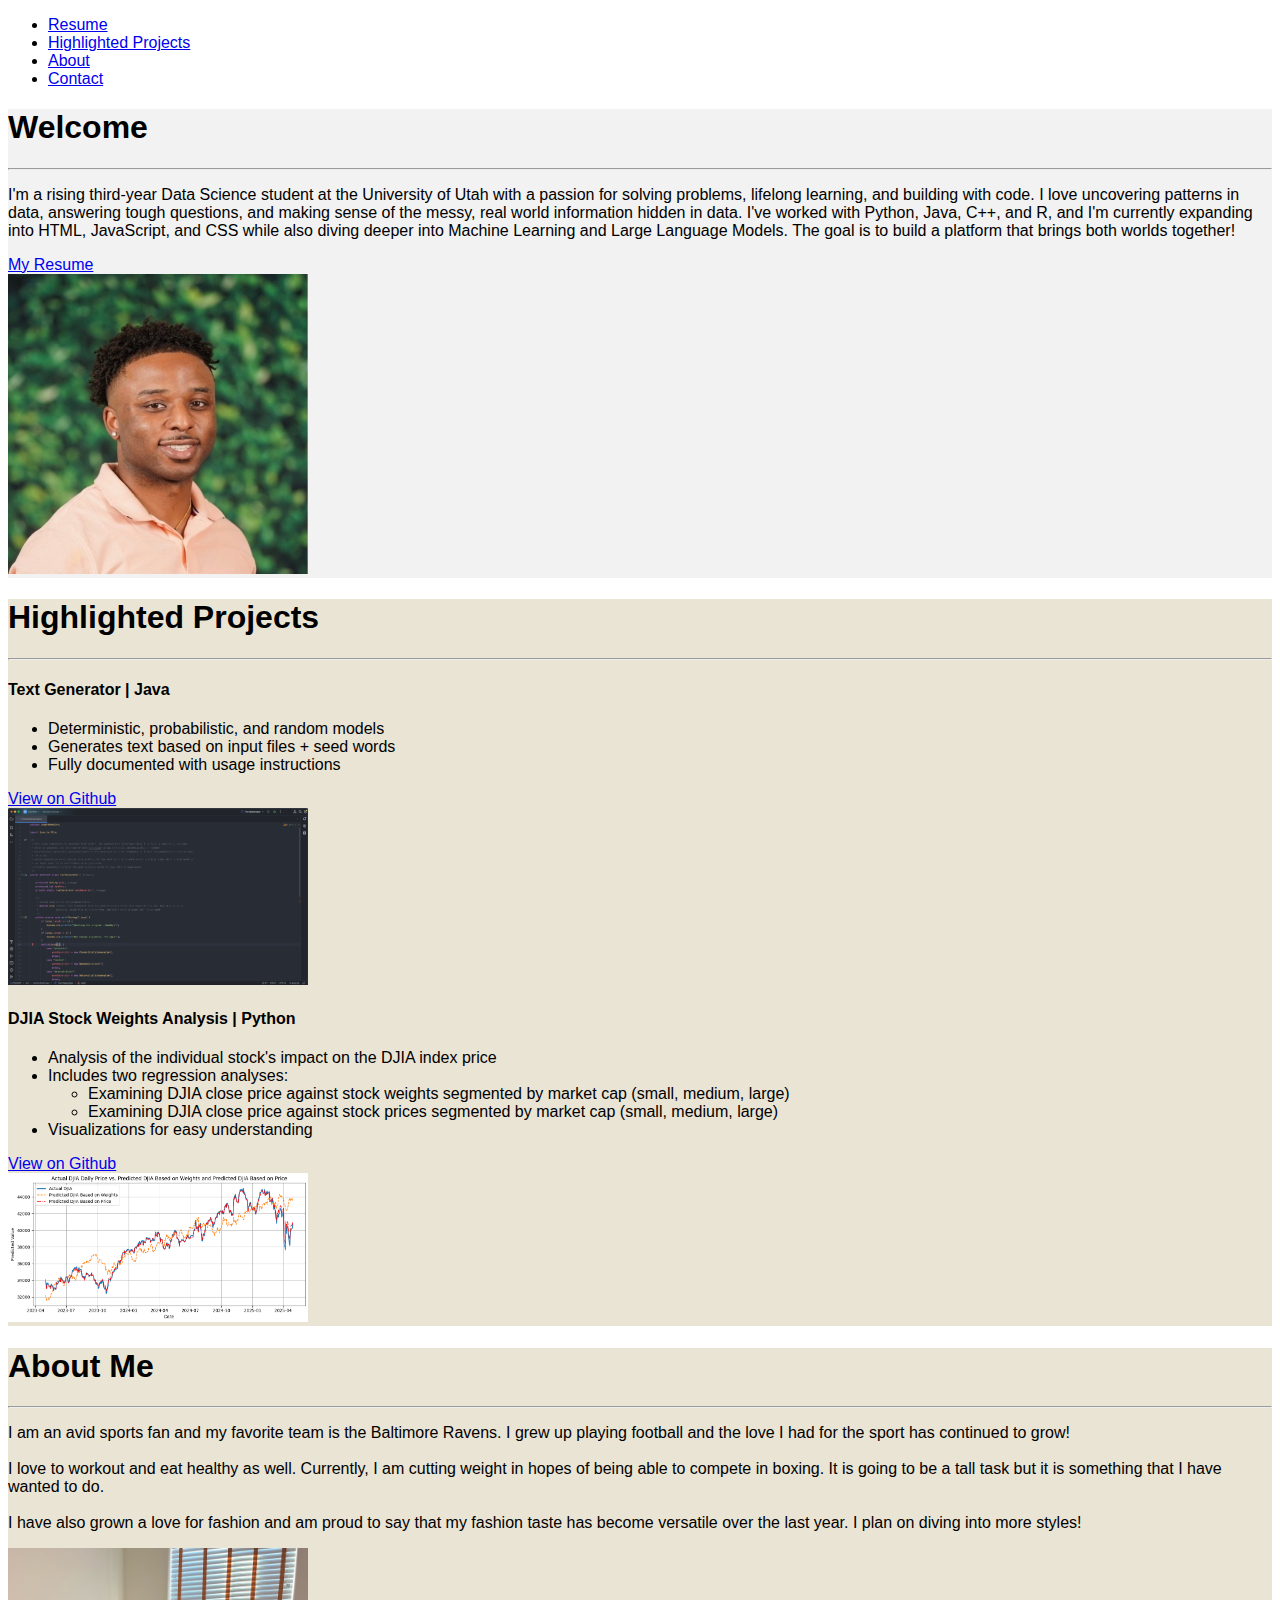
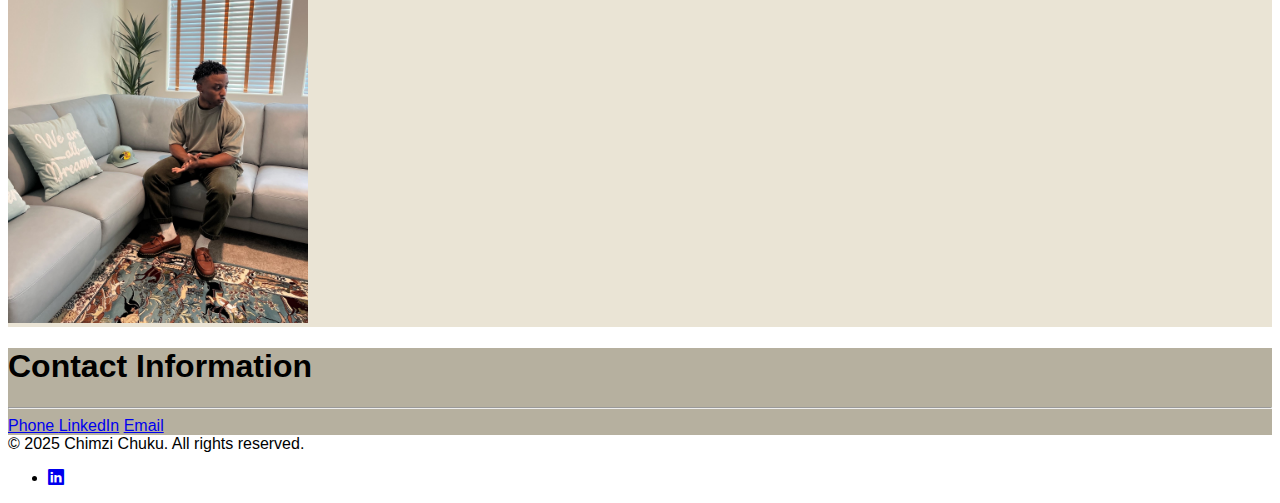
<file: index.html>
<!DOCTYPE html>
<html lang="en">
    <head>
        <meta charset="UTF-8">
        <meta name="viewport" content="width=device-width, initial-scale=1.0">
        <title>Personal Portfolio: Chimzi Chuku</title>
        <link href="https://cdn.jsdelivr.net/npm/bootstrap@5.3.6/dist/css/bootstrap.min.css" rel="stylesheet" 
        integrity="sha384-4Q6Gf2aSP4eDXB8Miphtr37CMZZQ5oXLH2yaXMJ2w8e2ZtHTl7GptT4jmndRuHDT" crossorigin="anonymous">
        <link href="https://cdn.jsdelivr.net/npm/bootstrap-icons@1.11.3/font/bootstrap-icons.css" rel="stylesheet">
        <link rel="stylesheet" href="./style.css">
    </head>

    <body>

        <section class="Navbar">
        
            <div class="container"> 
                <header class="d-flex flex-wrap justify-content-center py-3 mb-4 border-bottom"> 
                    <ul class="nav gap-2 nav-pills"> 
                        <li class="nav-item rounded-3">
                            <a href="./resume/resume.html" class="nav-link link-light">Resume</a>
                        </li> 
                        <li class="nav-item rounded-3">
                            <a href="./index.html#highlighted-projects" class="nav-link link-light">Highlighted Projects</a>
                        </li> 
                        <li class="nav-item rounded-3">
                            <a href="./index.html#about-section" class="nav-link link-light">About</a>
                        </li> 
                        <li class="nav-item rounded-3">
                            <a href="./index.html#contact-me" class="nav-link link-light">Contact</a>
                        </li> 
                    </ul> 
                </header> 
            </div>
    
        </section>

        <section id="about-me">

            <div class="container my-5 starter-background"> 
                <div class="row p-4 pb-0 pe-lg-0 pt-lg-5 align-items-center rounded-3 border shadow-lg"> 
                    <div class="col-lg-7 p-3 p-lg-5 pt-lg-3"> 
                        <h1 class="display-4 fw-bold lh-1 text-body-emphasis">Welcome</h1> 
                        <hr>
                        <p class="lead">I'm a rising third-year Data Science student at the University of Utah with a passion for solving problems, lifelong learning, 
                            and building with code. I love uncovering patterns in data, answering tough questions, and making sense of the messy, real world information hidden in data. 
                            I've worked with Python, Java, C++, and R, and I'm currently expanding into HTML, JavaScript, and CSS while also diving deeper into Machine Learning and Large Language Models. 
                            The goal is to build a platform that brings both worlds together!</p> 
                            <div class="row d-grid gap-2 d-md-flex justify-content-md-start mb-4 mb-lg-3"> 
                                <a class="button btn btn-outline-dark bt-secondary btn-lg px-4 me-md-2" href="./resume/resume.html">My Resume</a> 
                            </div> 
                        </div> 
                        <div class="col-lg-4 offset-lg-1 ms-0 p-0 image-fluid overflow-hidden text-center mb-3"> 
                            <img class="image-fluid rounded-lg-3 align-items-center" src="./images/Professional Picture.jpeg" alt="Chimzi Chuku portrait" width="300px" onclick=""> 
                        </div> 
                    </div> 
                </div>

        </section>

        <section id="highlighted-projects">

            <div class="container my-5 body1-color"> 
                <div class="row p-4 pb-0 pe-lg-0 pt-lg-5 align-items-center rounded-3 border shadow-lg"> 
                    <div class="col-lg-7 p-3 p-lg-5 pt-lg-3"> 
                        <h1 class="display-4 fw-bold lh-1 text-body-emphasis">Highlighted Projects</h1> 
                        <hr>
                        <div class="row mt-3">
                            <h4>Text Generator | Java</h4>
                            <ul class="text-start text-wrap ms-5  pe-5">
                                <li>Deterministic, probabilistic, and random models</li>
                                <li>Generates text based on input files + seed words</li>
                                <li>Fully documented with usage instructions</li>
                            </ul>
                            <div class="row d-grid gap-2 d-md-flex justify-content-md-start justify-content-center mb-4 mb-lg-3"> 
                                <a class="col-12 button btn btn-outline-dark bt-secondary btn-lg px-4 me-md-2" href="https://github.com/chimzichuku/TextGenerator.git">View on Github</a>
                            </div> 
                        </div>
                    </div> 
                    <div class="col-lg-4 offset-lg-1 ms-0 p-0 image-fluid overflow-hidden text-center"> 
                        <img class="image-fluid rounded-lg-3 align-items-center" src="./images/IntelliJ-Screenshot.png" alt="TextGenerator Code Screenshot" width="300px"> 
                    </div> 

                    <div class="col-lg-7 p-3 p-lg-5 pt-lg-3"> 
                        <div class="row mt-3">
                            <h4>DJIA Stock Weights Analysis | Python</h4>
                            <ul class="text-start text-wrap ms-5 pe-5">
                                <li>Analysis of the individual stock's impact on the DJIA index price</li>
                                <li>Includes two regression analyses: 
                                    <ul class="text-start text-wrap pe-5">
                                        <li>Examining DJIA close price against stock weights segmented by market cap (small, medium, large)</li>
                                        <li>Examining DJIA close price against stock prices segmented by market cap (small, medium, large)</li>
                                    </ul>
                                </li>
                                <li>Visualizations for easy understanding</li>
                            </ul>
                            <div class="row d-grid gap-2 d-md-flex justify-content-md-start justify-content-center mb-4 mb-lg-3"> 
                                <a class="col-12 button btn btn-outline-dark bt-secondary btn-lg px-4 me-md-2" href="https://github.com/chimzichuku/Dow-Impact-Percentage.git">View on Github</a>
                            </div> 
                        </div>
                    </div> 
                    <div class="col-lg-4 offset-lg-1 ms-0 p-0 image-fluid overflow-hidden text-center mb-3"> 
                        <img class="image-fluid rounded-lg-3 align-items-center" src="./images/time_series.png" alt="Time Series Analysis Screenshot" width="300px"> 
                    </div> 

                </div> 
            </div>
            

        </section>

        <section id="about-section">

            <div class="container my-5 body1-color"> 
                <div class="row p-4 pb-0 pe-lg-0 pt-lg-5 align-items-center rounded-3 border shadow-lg"> 
                    <div class="col-lg-7 p-3 p-lg-5 pt-lg-3"> 
                        <h1 class="display-4 fw-bold lh-1 text-body-emphasis">About Me</h1> 
                        <hr>
                        <p class="lead">I am an avid sports fan and my favorite team is the Baltimore Ravens. I grew up playing football and the love I had for the sport has continued to grow! 
                            
                            <br>
                            <br>

                            I love to workout and eat healthy as well. Currently, I am cutting weight in hopes of being able to compete in boxing. It is going to be a tall task but it is something that I have wanted to do.

                            <br>
                            <br>
                            I have also grown a love for fashion and am proud to say that my fashion taste has become versatile over the last year. I plan on diving 
                            into more styles! 
                        </p>
                    </div> 
                    <div class="col-lg-4 offset-lg-1 ms-0 p-0 image-fluid overflow-hidden text-center mb-3"> 
                        <img class="image-fluid rounded-lg-3 align-items-center" src="./images/Fashion_picture.JPG" alt="Chimzi Chuku portrait" width="300px" onclick=""> 
                    </div> 
                </div> 
            </div>

        </section>

        <section id="contact-me">

            <div class="container my-5 body2-color"> 
                <div class="row p-4 pb-0 pe-lg-0 pt-lg-5 align-items-center rounded-3 border shadow-lg"> 
                    <div class="col-12 p-3 p-lg-5 pt-lg-3"> 
                        <h1 class="display-4 fw-bold lh-1 text-body-emphasis">Contact Information</h1> 
                        <hr>
                        <div class="d-grid gap-2 d-md-flex justify-content-md-center mb-4 mb-lg-3"> 
                            <a class="button col-md-4 btn btn-outline-dark bt-secondary btn-lg px-4 me-md-2" href="tel:+15598855647">Phone</button> 
                            <a class="button col-md-4 btn btn-outline-dark btn-lg px-4" href="https://www.linkedin.com/in/chimzichuku/">LinkedIn<a> 
                            <a class="button col-md-4 btn btn-outline-dark btn-lg px-4" href="mailto:chimzi.chuku01@gmail.com">Email</a>
                        </div> 
                    </div>
                </div> 
            </div>

        </section>

        <section id="footer">

            <div class="container"> 
                <footer class="d-flex flex-wrap justify-content-between align-items-center py-3 my-4 border-top"> 
                    <div class="col-md-4 d-flex align-items-center">
                        <span class="mb-3 mb-md-0 text-body-secondary">&copy; 2025 Chimzi Chuku. All rights reserved.</span> 
                    </div> 
                    <ul class="nav col-md-4 justify-content-end list-unstyled d-flex">
                        <li class="ms-3">
                            <a class="text-body-secondary" href="https://www.linkedin.com/in/chimzichuku/" aria-label="LinkedIn">
                                <i class="bi bi-linkedin"></i>
                            </a>
                        </li> 
                    </ul> 
                </footer> 
            </div>

        </section>
        
    </body>

    <script src="https://cdn.jsdelivr.net/npm/bootstrap@5.3.6/dist/js/bootstrap.bundle.min.js" integrity="sha384-j1CDi7MgGQ12Z7Qab0qlWQ/Qqz24Gc6BM0thvEMVjHnfYGF0rmFCozFSxQBxwHKO" crossorigin="anonymous"></script>
</html>
</file>
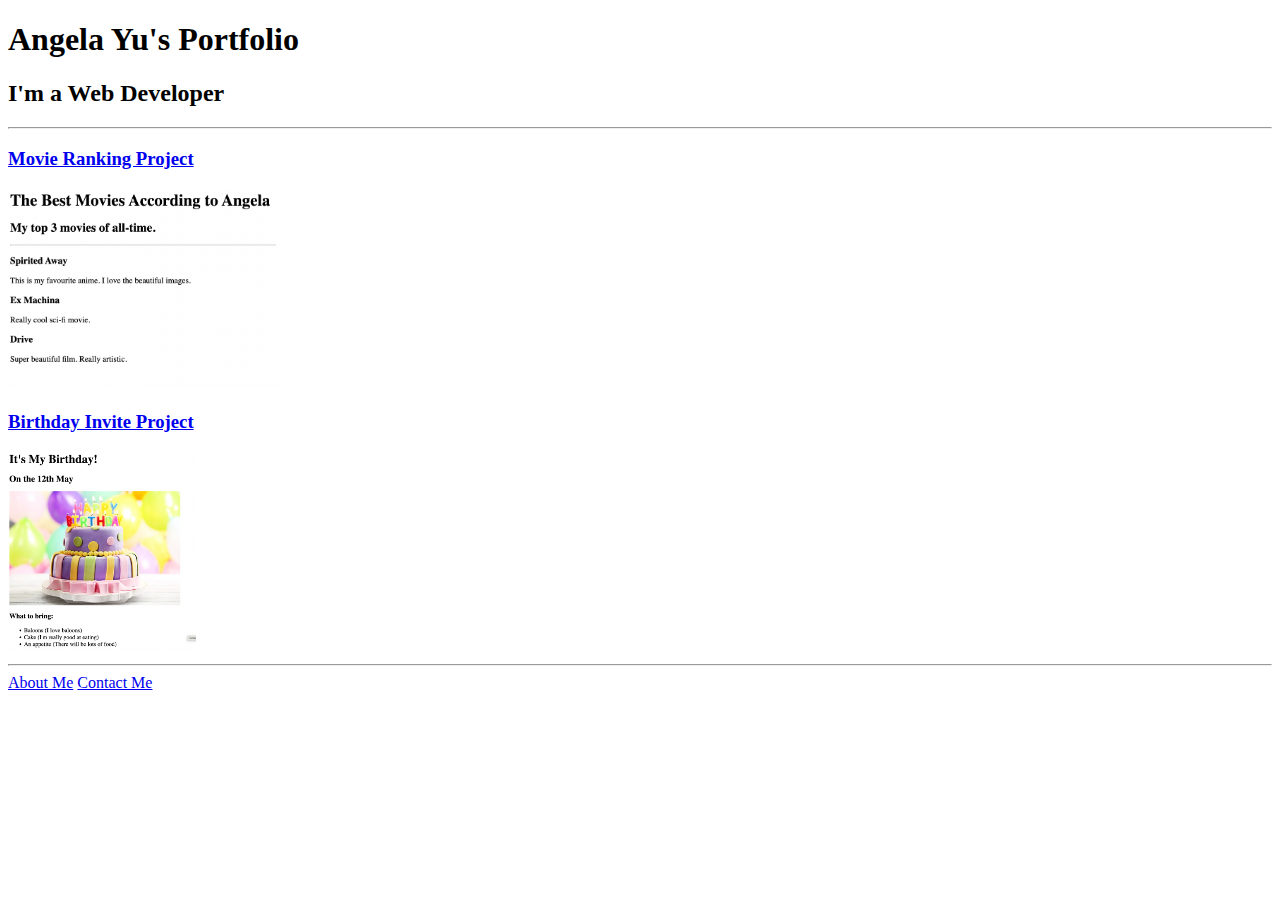
<file: solution.html>
<!DOCTYPE html>
<html lang="en">

<head>
  <meta charset="UTF-8">
  <title>Angela's Portfolio</title>
</head>

<body>
  <h1>Angela Yu's Portfolio</h1>
  <h2>I'm a Web Developer</h2>
  <hr />
  <h3><a href="./public/movie-ranking.html">Movie Ranking Project</a></h3>
  <img src="./assets/images/movie-ranking.png" height="200" alt="movie ranking project preview"/>
  <h3><a href="./public/birthday-invite.html">Birthday Invite Project</a></h3>
  <img src="./assets/images/birthday-invite.png" height="200" alt="birthday invite project preview"/>
  <hr />
  <a href="./public/about.html">About Me</a>
  <a href="./public/contact.html">Contact Me</a>
</body>

</html>
</file>
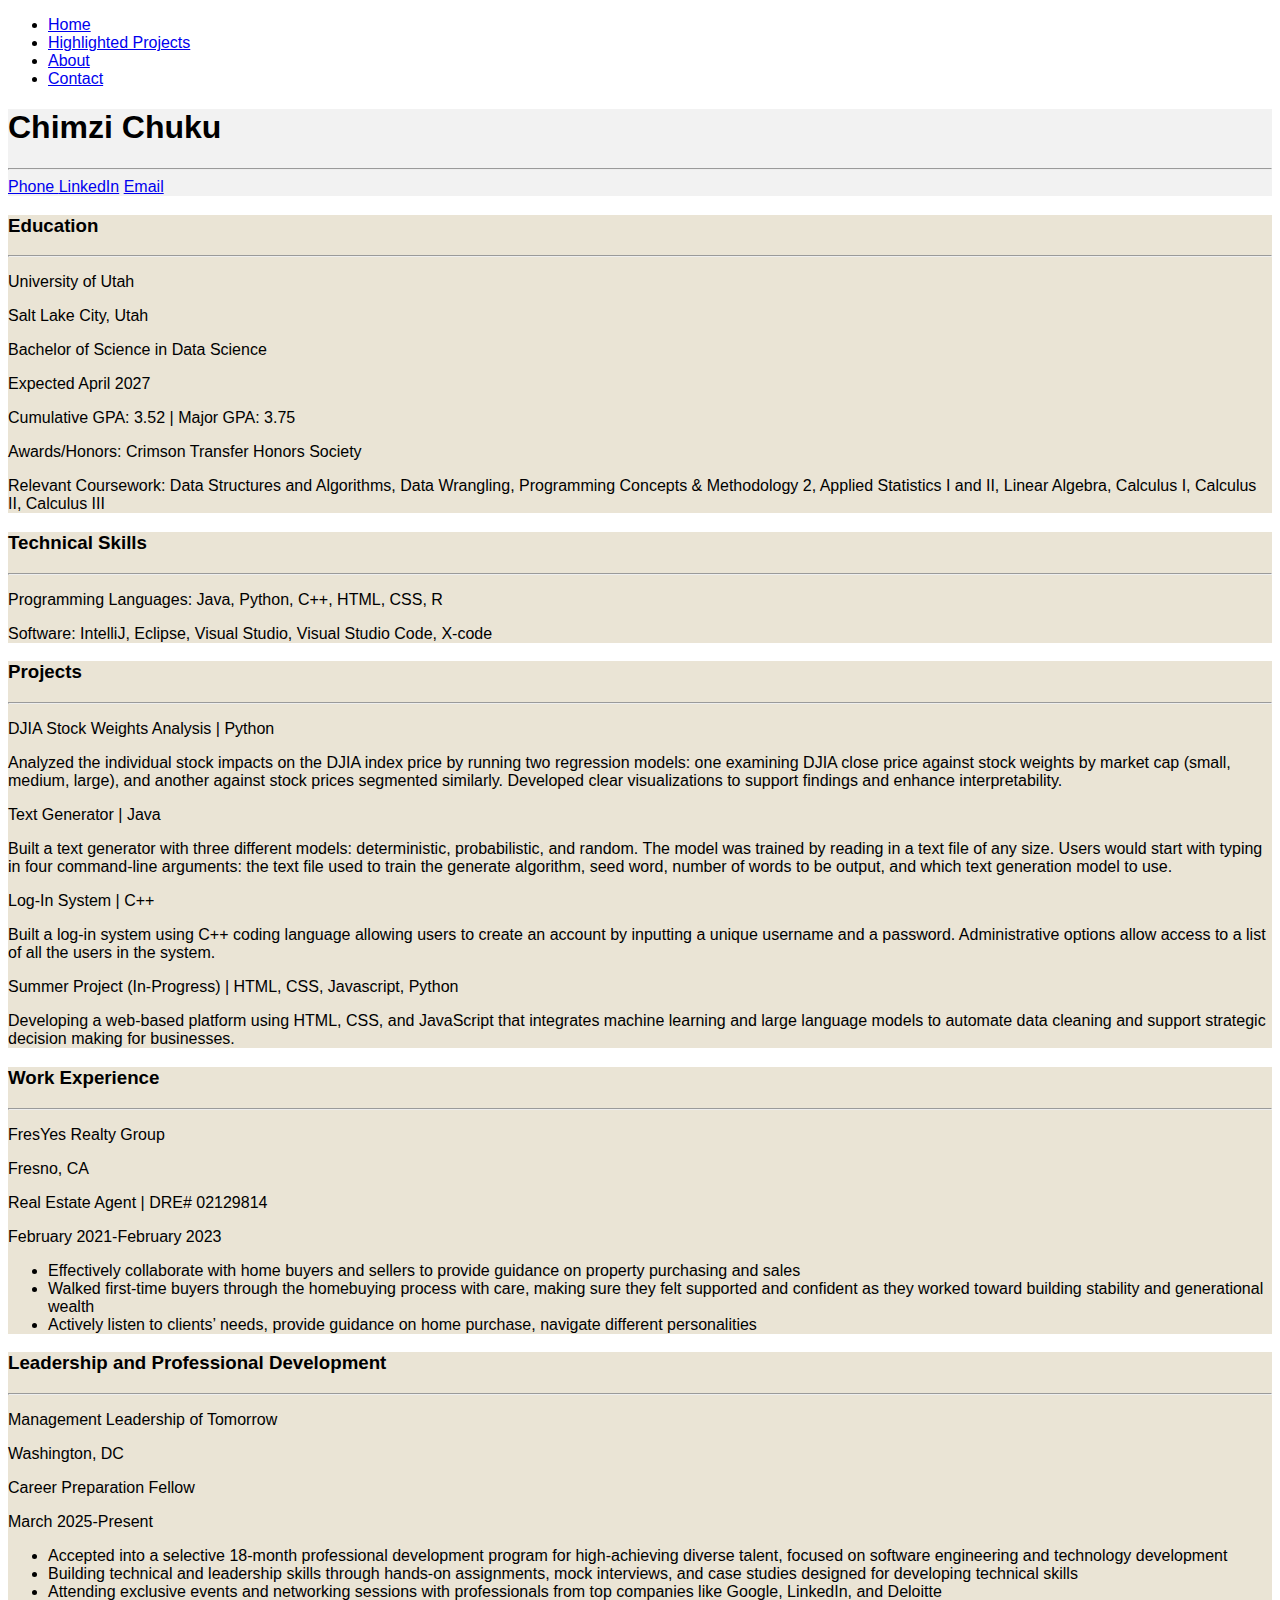
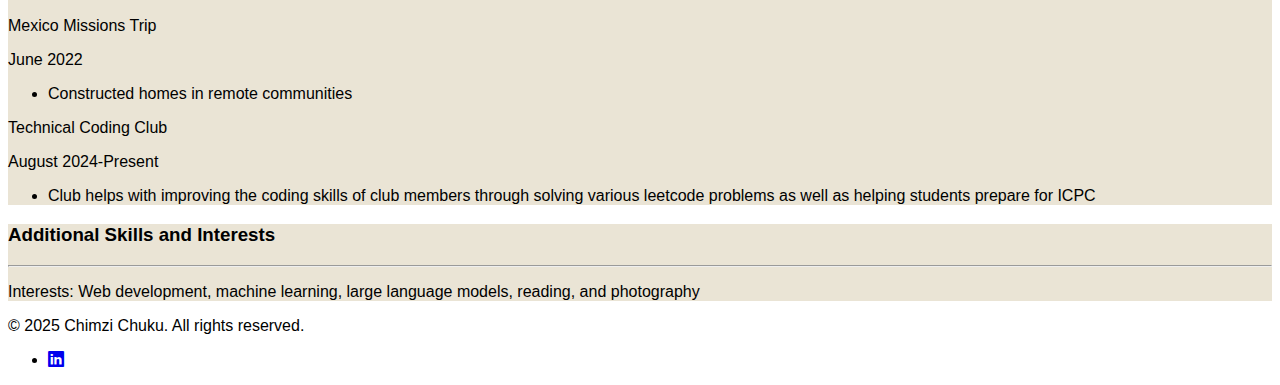
<file: resume/resume.html>
<!DOCTYPE html>
<html lang="en">
<head>
    <meta charset="UTF-8">
    <meta name="viewport" content="width=device-width, initial-scale=1.0">
    <title>Document</title>
    <link href="https://cdn.jsdelivr.net/npm/bootstrap@5.3.6/dist/css/bootstrap.min.css" rel="stylesheet" 
    integrity="sha384-4Q6Gf2aSP4eDXB8Miphtr37CMZZQ5oXLH2yaXMJ2w8e2ZtHTl7GptT4jmndRuHDT" crossorigin="anonymous">
    <link href="https://cdn.jsdelivr.net/npm/bootstrap-icons@1.11.3/font/bootstrap-icons.css" rel="stylesheet">
    <link rel="stylesheet" href="../style.css">
</head>


<body>

    <section class="Navbar">
        
        <div class="container"> 
            <header class="d-flex flex-wrap justify-content-center py-3 mb-4 border-bottom"> 
                <ul class="nav nav-pills gap-2"> 
                    <li class="nav-item rounded-3">
                        <a href="../index.html" class="nav-link link-light" aria-current="page">Home</a>
                    </li> 
                    <li class="nav-item rounded-3">
                        <a href="../index.html#highlighted-projects" class="nav-link link-light">Highlighted Projects</a>
                    </li> 
                    <li class="nav-item rounded-3">
                        <a href="../index.html#about-section" class="nav-link link-light">About</a>
                    </li> 
                    <li class="nav-item rounded-3">
                        <a href="../index.html#contact-me" class="nav-link link-light">Contact</a>
                    </li> 
                </ul> 
            </header> 
        </div>

    </section>

    <section id="header">

        <div class="container my-5 rounded-3 starter-background"> 

            <div class="p-5 text-center"> 
                <h1 class="text-body-emphasis">Chimzi Chuku</h1> 
                <hr>
                <div class="d-grid gap-2 d-md-flex justify-content-md-center mb-4 mb-lg-3"> 
                    <a class="button col-md-4 btn btn-outline-dark bt-secondary btn-lg px-4 me-md-2" href="tel:+15598855647">Phone</button> 
                    <a class="button col-md-4 btn btn-outline-dark btn-lg px-4" href="https://www.linkedin.com/in/chimzichuku/">LinkedIn<a> 
                    <a class="button col-md-4 btn btn-outline-dark btn-lg px-4" href="mailto:chimzi.chuku01@gmail.com">Email</a>
                </div> 
            </div> 
        </div>

    </section>

    <section id="education">

        <div class="container my-5 rounded-3 body1-color"> 
            <div class="p-5 text-start"> 
                <h3 class="text-body-emphasis">Education</h3> 
                <hr>
                <div class="row">
                    <p class="fw-bold col-6 text-start mb-0">University of Utah</p> 
                    <p class="col-sm-6 col-12 text-sm-end text-start mb-0">Salt Lake City, Utah</p>
                    <p class="col-sm-6 col-12 fst-italic text-start mb-0">Bachelor of Science in Data Science</p>
                    <p class="col-sm-6 col-12 text-sm-end text-start mb-0">Expected April 2027</p>
                    <p class="col-12 text-start mb-0">Cumulative GPA: 3.52 | Major GPA: 3.75</p>
                    <p class="col-12 text-start mb-0"><span class="fw-bold">Awards/Honors:</span> Crimson Transfer Honors Society</p>
                    <p class="col-12 text-start text-wrap mb-0"><span class="fw-bold">Relevant Coursework:</span> Data Structures and Algorithms, Data Wrangling, Programming Concepts & Methodology 2,
                        Applied Statistics I and II, Linear Algebra, Calculus I, Calculus II, Calculus III</p>
                </div>
            </div> 
        </div>

    </section>

    <section id="technical-skills">

        <div class="container my-5 rounded-3 body1-color"> 
            <div class="p-5 text-start"> 
                <h3 class="text-body-emphasis">Technical Skills</h3> 
                <hr>
                <div class="row">
                    <p class="col-12 text-start text-wrap  mb-0"><span class="fw-bold">Programming Languages:</span> Java, Python, C++, HTML, CSS, R</p>
                    <p class="col-12 text-start text-wrap mb-0"><span class="fw-bold">Software:</span> IntelliJ, Eclipse, Visual Studio, Visual Studio Code, X-code</p>
                </div>
            </div> 
        </div>

    </section>

    <section id="projects">

        <div class="container my-5 rounded-3 body1-color"> 
            <div class="p-5 text-start"> 
                <h3 class="text-body-emphasis">Projects</h3> 
                <hr>
                <div class="row">
                    <p class="col-12 text-start fw-bold mb-0">DJIA Stock Weights Analysis | Python</p>
                    <p class="col-12 text-start text-wrap">Analyzed the individual stock impacts on the DJIA index price by running two regression models: 
                        one examining DJIA close price against stock weights by market cap (small, medium, large), and another against stock prices segmented 
                        similarly. Developed clear visualizations to support findings and enhance interpretability.</p>
                    <p class="col-12 text-start fw-bold mb-0">Text Generator | Java</p>
                    <p class="col-12 text-start text-wrap">Built a text generator with three different models: deterministic, probabilistic, and random. The model was trained by reading in a text file
                        of any size. Users would start with typing in four command-line arguments: the text file used to train the generate algorithm, seed word, number
                        of words to be output, and which text generation model to use.</p>
                    <p class="col-12 text-start fw-bold mb-0">Log-In System | C++</p>
                    <p class="col-12 text-start text-wrap">Built a log-in system using C++ coding language allowing users to create an account by inputting a unique username
                        and a password. Administrative options allow access to a list of all the users in the system.</p>
                    <p class="col-12 text-start fw-bold mb-0">Summer Project (In-Progress) | HTML, CSS, Javascript, Python</p>
                    <p class="col-12 text-start text-wrap mb-0">Developing a web-based platform using HTML, CSS, and JavaScript that integrates machine learning and large language models to automate data cleaning and support strategic decision making for businesses.</p>
                </div>
            </div> 
        </div>

    </section>

    <section id="work-experience">

        <div class="container my-5 rounded-3 body1-color"> 
            <div class="p-5 text-start"> 
                <h3 class="text-body-emphasis">Work Experience</h3> 
                <hr>
                <div class="row">
                    <p class="col-sm-6 col-12 text-wrap  mb-0">FresYes Realty Group</p>
                    <p class="col-sm-6 col-12 text-sm-end mb-0">Fresno, CA</p>
                    <p class="col-sm-6 fw-bold mb-0">Real Estate Agent | DRE# 02129814</p>
                    <p class="col-sm-6 text-sm-end mb-0">February 2021-February 2023</p>
                    <ul class="ms-5 pe-5 text-start mb-0">
                        <li>Effectively collaborate with home buyers and sellers to provide guidance on property purchasing and sales</li>
                        <li>Walked first-time buyers through the homebuying process with care, making sure they felt supported and
                            confident as they worked toward building stability and generational wealth</li>
                        <li>Actively listen to clients’ needs, provide guidance on home purchase, navigate different personalities</li>
                    </ul>
                </div>
            </div> 
        </div>

    </section>

    <section id="leadership">

        <div class="container my-5 rounded-3 body1-color"> 
            <div class="p-5 text-start"> 
                <h3 class="text-body-emphasis">Leadership and Professional Development</h3> 
                <hr>
                <div class="row">
                    <p class="col-sm-6 col-12 text-wrap fw-bold mb-0">Management Leadership of Tomorrow</p>
                    <p class="col-sm-6 col-12 text-sm-end text-wrap mb-0">Washington, DC</p>
                    <p class="col-sm-6 col-12 text-wrap mb-0 fw-semibold">Career Preparation Fellow</p>
                    <p class="col-sm-6 col-12 text-sm-end text-wrap mb-0">March 2025-Present</p>
                    <ul class="ms-5 pe-5 text-start mb-0">
                        <li>Accepted into a selective 18-month professional development program for high-achieving diverse talent,
                            focused on software engineering and technology development</li>
                        <li>Building technical and leadership skills through hands-on assignments, mock interviews, and case studies
                            designed for developing technical skills</li>
                        <li>Attending exclusive events and networking sessions with professionals from top companies like Google,
                            LinkedIn, and Deloitte</li>
                    </ul>
                    <p class="col-sm-6 col-12 text-wrap mb-0 mt-2 fw-bold">Mexico Missions Trip</p>
                    <p class="col-sm-6 col-12 text-sm-end text-wrap mb-0 mt-2">June 2022</p>
                    <ul class="ms-5 pe-5 text-start mb-0">
                        <li>Constructed homes in remote communities</li>
                    </ul>
                    <p class="col-sm-6 col-12 text-wrap mb-0 mt-2 fw-bold">Technical Coding Club</p>
                    <p class="col-sm-6 col-12 text-sm-end text-wrap mb-0 mt-2">August 2024-Present</p>
                    <ul class="ms-5 pe-5 text-start mb-0">
                        <li>Club helps with improving the coding skills of club members through solving various leetcode problems as
                            well as helping students prepare for ICPC</li>
                    </ul>
                </div>
            </div> 
        </div>

    </section>

    <section id="addtn-skills">

        <div class="container my-5 rounded-3 body1-color"> 
            <div class="p-5 text-start"> 
                <h3 class="text-body-emphasis">Additional Skills and Interests</h3> 
                <hr>
                <div class="row">
                    <p class="col-12 text-start text-wrap mb-0"><span class="fw-bold">Interests:</span> Web development, machine learning, large language models, reading, and photography</p>
                </div>
            </div> 
        </div>

    </section>

    <section id="footer">

        <div class="container"> 
            <footer class="d-flex flex-wrap justify-content-between align-items-center py-3 my-4 border-top"> 
                <div class="col-md-4 d-flex align-items-center">
                    <span class="mb-3 mb-md-0 text-body-secondary">&copy; 2025 Chimzi Chuku. All rights reserved.</span> 
                </div> 
                <ul class="nav col-md-4 justify-content-end list-unstyled d-flex">
                    <li class="ms-3">
                        <a class="text-body-secondary" href="https://www.linkedin.com/in/chimzichuku/" aria-label="LinkedIn">
                            <i class="bi bi-linkedin"></i>
                        </a>
                    </li> 
                </ul> 
            </footer> 
        </div>

    </section>
    
</body>


</html>
</file>
<file: style.css>
body{
    background-color: white;
    font-family: Arial, sans-serif;
}

.starter-background{
    background: #F2F2F2;
}

.body1-color{
    background-color: #EAE4D5;
}

.body2-color{
    background-color: #B6B09F;
}

h1{
    font-family: Helvetica, sans-serif;
}

h4{
    font-family: Helvetica, sans-serif;
}
</file>
